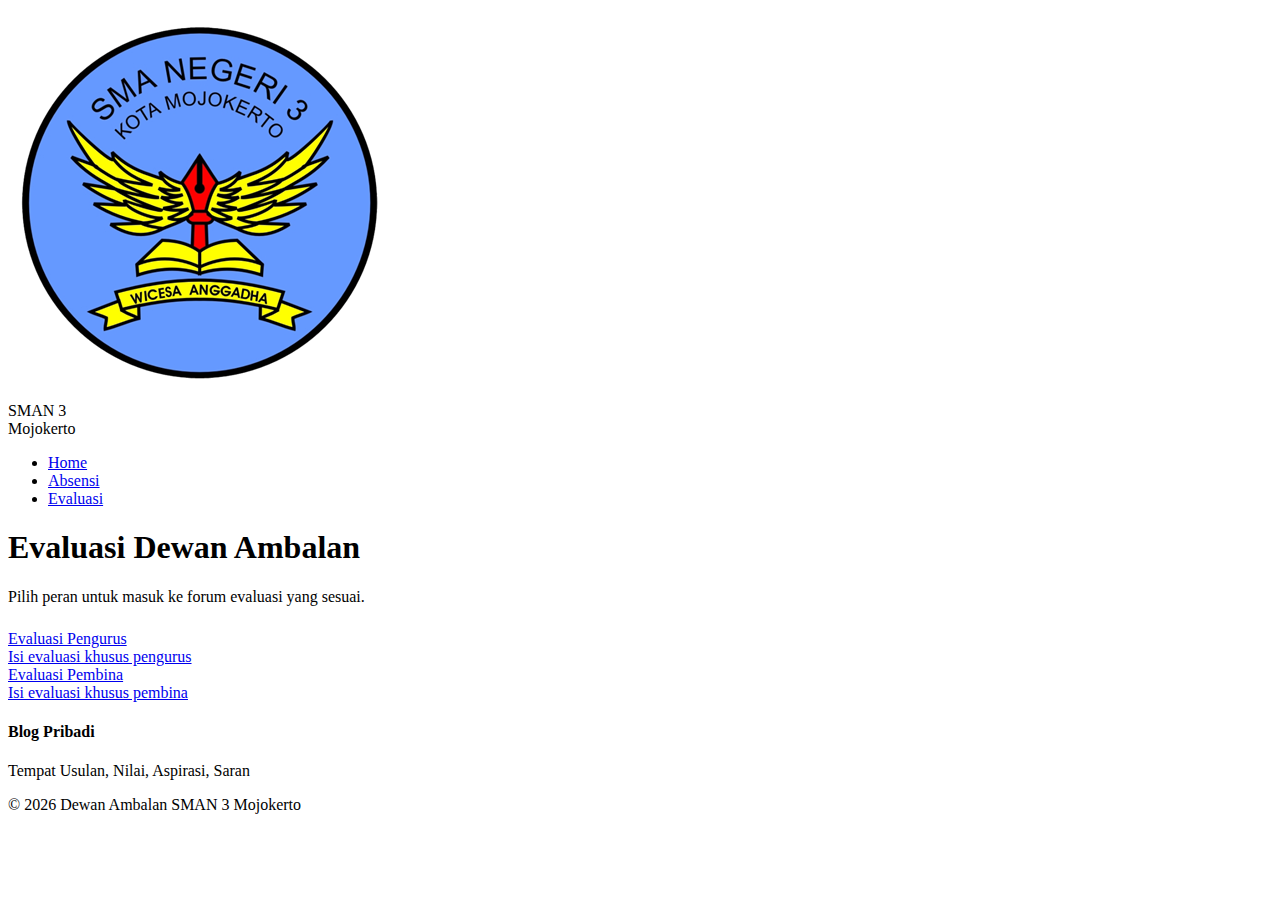
<file: evaluasi-detail.html>
<!DOCTYPE html>
<html lang="id">
<head>
  <meta charset="utf-8" />
  <meta name="viewport" content="width=device-width,initial-scale=1" />
  <title>Evaluasi — Dewan Ambalan SMAN 3 Mojokerto</title>
  <link rel="stylesheet" href="style.css" />
</head>
<body>
  <!-- topbar (sama desain) -->
  <header class="topbar">
    <div class="brand">
      <img src="Gambar1.png" alt="Logo Sekolah" class="brand-logo" />
      <div class="brand-text">
        <div class="school-abbr">SMAN 3</div>
        <div class="school-name">Mojokerto</div>
      </div>
    </div>

    <nav class="topmenu" aria-label="Main menu">
      <ul>
        <li><a href="index.html#home">Home</a></li>
        <li><a href="index.html#absensi">Absensi</a></li>
        <li><a href="index.html#evaluasi">Evaluasi</a></li>
      </ul>
    </nav>
  </header>

  <main>
    <section class="section">
      <h1 class="home-title">Evaluasi Dewan Ambalan</h1>
      <p class="home-welcome">Pilih peran untuk masuk ke forum evaluasi yang sesuai.</p>

      <div class="absensi-grid" style="margin-top:24px;">
        <!-- Pengurus -->
        <a class="absensi-card" href="https://docs.google.com/forms/d/e/1FAIpQLSdOVCddbd53f6fTYHNmrpEQX6LhIX2UuNaBr_Nb4JwhUslXNg/viewform?usp=header" target="_blank" rel="noopener noreferrer">
          <div class="absensi-inner">
            <div class="absensi-title">Evaluasi Pengurus</div>
            <div class="absensi-sub">Isi evaluasi khusus pengurus</div>
          </div>
        </a>

        <!-- Pembina -->
        <a class="absensi-card" href="https://docs.google.com/forms/d/e/1FAIpQLSedjRBCM-tI9Lqg2K2PEK0e1glhCXV2zGNzvivr1Ih7zJUPpA/viewform?usp=header" target="_blank" rel="noopener noreferrer">
          <div class="absensi-inner">
            <div class="absensi-title">Evaluasi Pembina</div>
            <div class="absensi-sub">Isi evaluasi khusus pembina</div>
          </div>
        </a>
      </div>
    </section>
  </main>

  <footer class="site-footer">
    <div class="footer-inner">
      <div class="footer-blog">
        <h4>Blog Pribadi</h4>
        <p>Tempat Usulan, Nilai, Aspirasi, Saran</p>
      </div>
      <div class="footer-copy">© <span id="year"></span> Dewan Ambalan SMAN 3 Mojokerto</div>
    </div>
  </footer>

  <script src="script.js"></script>
</body>
</html>
</file>
<file: style.css>

</file>
